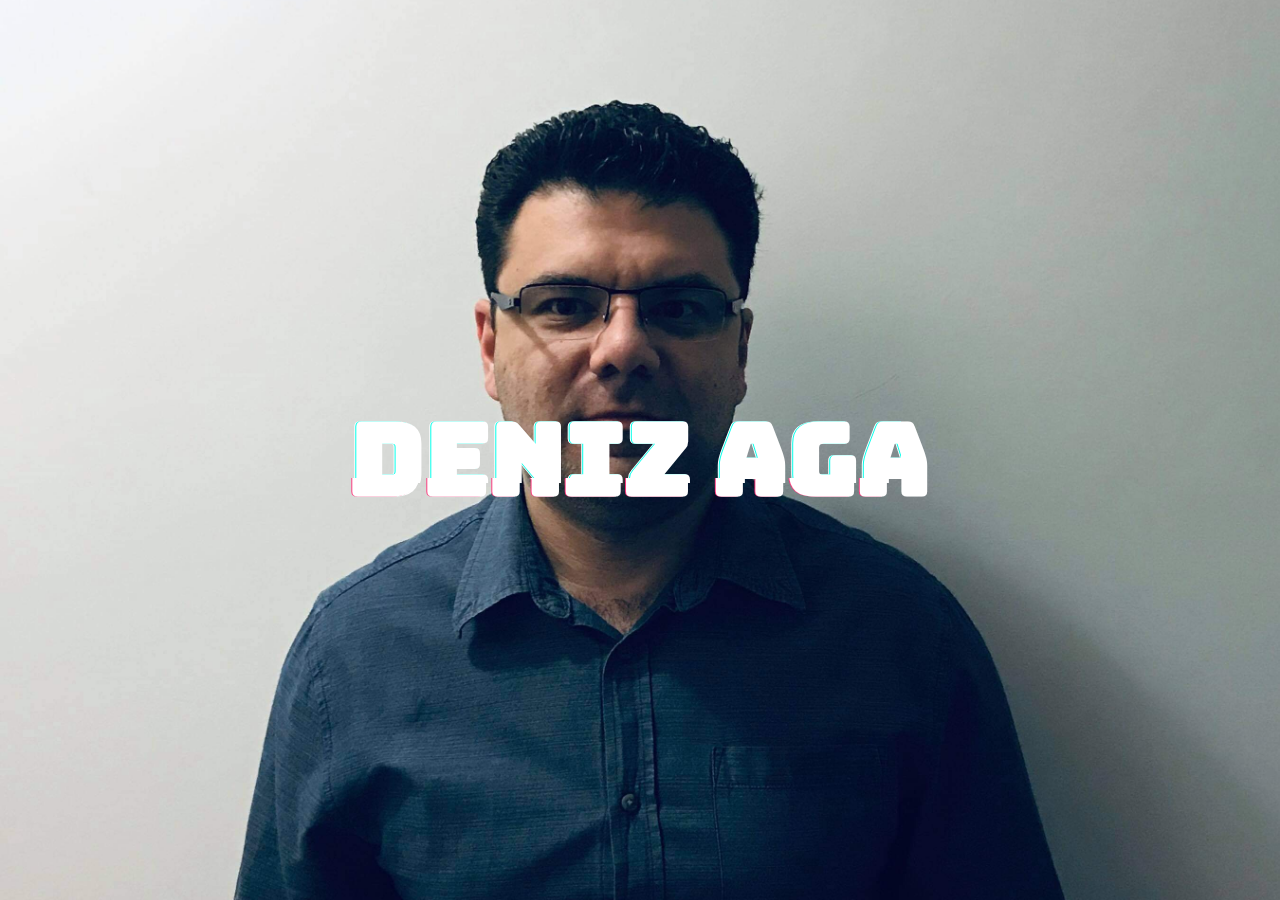
<file: templates/index.html>
<!DOCTYPE html>
<html lang="en" >
<head>
  <meta charset="UTF-8">
  <title>Deniz Aga</title>
  <link rel='stylesheet' href='https://fonts.googleapis.com/css?family=Bungee'><link rel="stylesheet" href="../static/style.css">
  <STYLE>A {text-decoration: none;} </STYLE>
<script>
  function fadeInPage() {
    if (!window.AnimationEvent) { return; }
    var fader = document.getElementById('fader');
    fader.classList.add('fade-out');
  }
  document.addEventListener('DOMContentLoaded', function() {
    if (!window.AnimationEvent) { return; }
    var anchors = document.getElementsByTagName('a');

    for (var idx=0; idx<anchors.length; idx+=1) {
      console.log(anchors)
      if (anchors[idx].hostname !== window.location.hostname ||
            anchors[idx].pathname === window.location.pathname) {
            continue;
        }
      anchors[idx].addEventListener('click', function(event) {
            var fader = document.getElementById('fader'),
                anchor = event.currentTarget;

            var listener = function() {
                window.location = anchor.href;
                fader.removeEventListener('animationend', listener);
            };
            fader.addEventListener('animationend', listener);

            event.preventDefault();
            fader.classList.add('fade-in');
        });
    }
    window.addEventListener('pageshow', function (event) {
    if (!event.persisted) {
      return;
    }
    var fader = document.getElementById('fader');
    fader.classList.remove('fade-in');
});
});
</script>

</head>
<body>
<svg id="fader"></svg>
<!-- partial:index.partial.html -->
<script>
    fadeInPage();
</script>
<div class="glitch">
  <a href="/main">
  <div class="glitch__item"></div>
  <div class="glitch__item"></div>-->
  <div class="glitch__item"></div>-->
  <div class="glitch__item"></div>
  <div class="glitch__item"></div>
  <h1 class="glitch__title">DENIZ AGA</h1>
  </a>
</div>


</body>
</html>
</file>
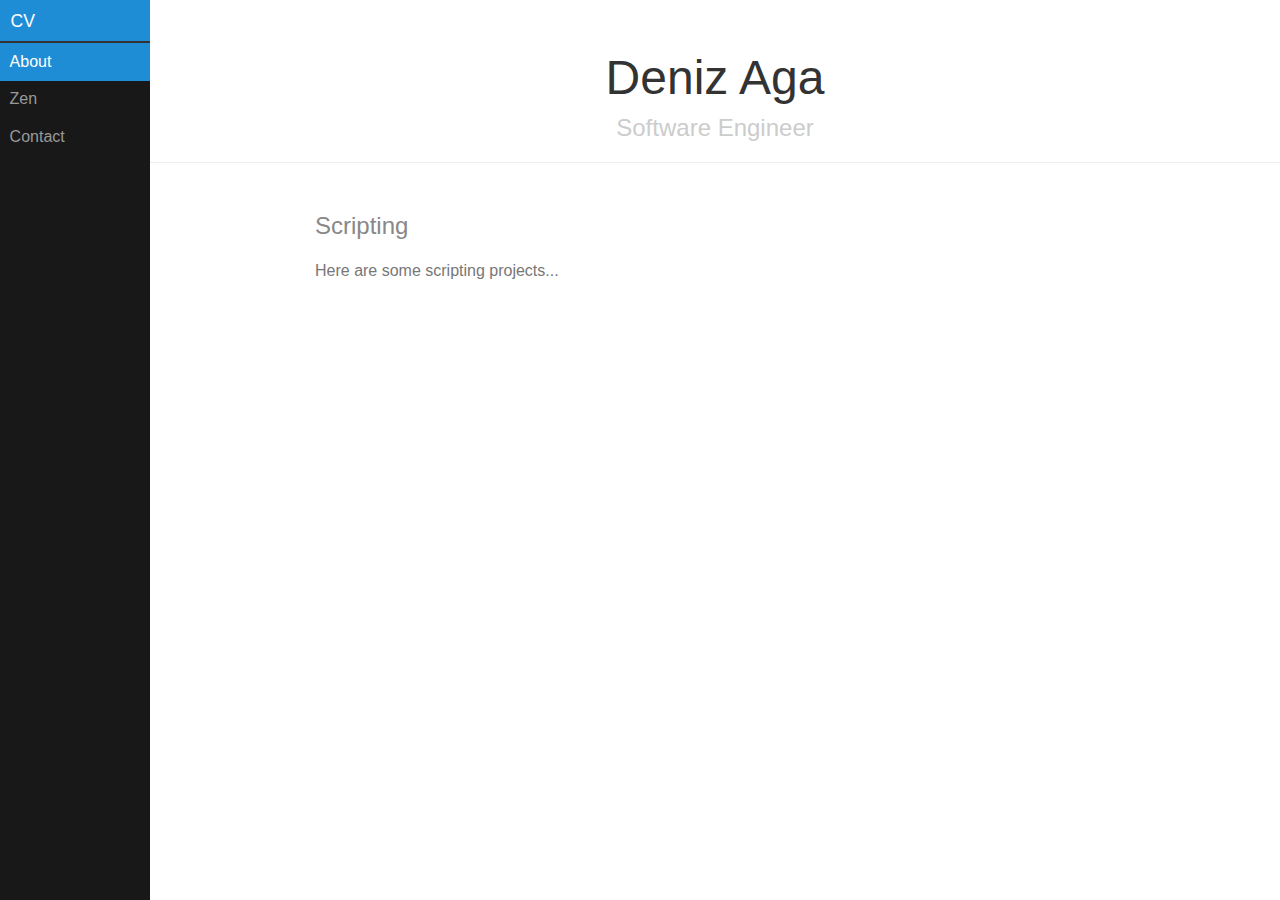
<file: templates/main.html>
<!doctype html>
<html lang="en">
<head>
    <meta charset="utf-8">
    <meta name="viewport" content="width=device-width, initial-scale=1.0">
    <meta name="description" content="Deniz Aga">
    <title>Deniz Aga</title>
    <link rel="stylesheet" href="../static/pure-min.css">
    <link rel="stylesheet" href="../static/layouts/side-menu/styles.css">
</head>
<body>

<div id="layout">
    <!-- Menu toggle -->
    <a href="#menu" id="menuLink" class="menu-link">
        <!-- Hamburger icon -->
        <span></span>
    </a>

    <div id="menu">
        <div class="pure-menu">
            <a class="pure-menu-heading" href="#">CV</a>

            <ul class="pure-menu-list">
                <li class="pure-menu-item menu-item-divided pure-menu-selected">
                    <a href="#" class="pure-menu-link">About</a>
                </li>
                <li class="pure-menu-item"><a href="#" class="pure-menu-link">Zen</a></li>
                <li class="pure-menu-item"><a href="#" class="pure-menu-link">Contact</a></li>
            </ul>
        </div>
    </div>

    <div id="main">
        <div class="header">
            <h1>Deniz Aga</h1>
            <h2>Software Engineer</h2>
        </div>

        <div class="content">
            <h2 class="content-subhead">Scripting</h2>
            <p>
                Here are some scripting projects...
            </p>
        </div>
    </div>
</div>

<script src="../static/js/ui.js"></script>

</body>
</html>
</file>
<file: static/style.css>
:root {
  --color-text: #fff;
  --color-bg: #000;
  --color-link: #f9d77e;
  --color-link-hover: #fff;
  --color-info: #efc453;
  --glitch-width: 100vw;
  --glitch-height: 100vh;
  --gap-horizontal: 10px;
  --gap-vertical: 5px;
  --time-anim: 4s;
  --delay-anim: 2s;
  --blend-mode-1: none;
  --blend-mode-2: none;
  --blend-mode-3: none;
  --blend-mode-4: none;
  --blend-mode-5: overlay;
  --blend-color-1: transparent;
  --blend-color-2: transparent;
  --blend-color-3: transparent;
  --blend-color-4: transparent;
  --blend-color-5: #af4949;
}

*,
*::before,
*::after {
  box-sizing: border-box;
}

body {
  background-color: #1D1E22;
  margin: 0;
  padding: 0;
}
#fader {
    position: fixed;
    top: 0;
    left: 0;
    width: 100%;
    height: 100%;
    z-index: 999999;
    pointer-events: none;
    background: white;
    animation-duration: 900ms;
    animation-timing-function: ease-in-out;
}
@keyframes fade-out {
    from { opacity: 1 }
      to { opacity: 0 }
}

@keyframes fade-in {
    from { opacity: 0 }
      to { opacity: 1 }
}

#fader.fade-out {
    opacity: 0;
    animation-name: fade-out;
}

#fader.fade-in {
    opacity: 1;
    animation-name: fade-in;
}
.glitch {
  width: 100vw;
  height: 100vh;
  max-width: 100%;
  position: relative;
  display: flex;
  justify-content: center;
  align-items: center;
  overflow: hidden;
}
.glitch .glitch__item {
  background: url("DenizImage.jpeg") no-repeat 50% 50%/cover;
  height: 100%;
  width: 100%;
  top: 0;
  left: 0;
  position: absolute;
}
.glitch .glitch__item:nth-child(n+2) {
  opacity: 0;
  animation-duration: var(--time-anim);
  animation-delay: var(--delay-anim);
  animation-timing-function: linear;
  animation-iteration-count: infinite;
}
.glitch .glitch__item:nth-child(2) {
  background-color: var(--blend-color-2);
  background-blend-mode: var(--blend-mode-2);
  animation-name: glitch-anim-2;
}
.glitch .glitch__item:nth-child(2) {
  background-color: var(--blend-color-3);
  background-blend-mode: var(--blend-mode-3);
  animation-name: glitch-anim-3;
}
.glitch .glitch__item:nth-child(4) {
  background-color: var(--blend-color-4);
  background-blend-mode: var(--blend-mode-4);
  animation-name: glitch-anim-4;
}
.glitch .glitch__item:nth-child(5) {
  background-color: var(--blend-color-5);
  background-blend-mode: var(--blend-mode-5);
  animation-name: glitch-anim-flash;
}
@keyframes glitch-anim-flash {
  0%,5% {
    opacity: 0.2;
    transform: translate3d(var(--glitch-horizontal), var(--glitch-height), 0);
  }
  5.5%,100% {
    opacity: 0;
    transform: translate3d(0, 0, 0);
  }
}
.glitch .glitch__title {
  font-family: 'Bungee', cursive;
  font-size: 100px;
  color: #ffffff;
  position: relative;
  text-transform: uppercase;
}
.glitch .glitch__title:before, .glitch .glitch__title:after {
  content: 'DENIZ AGA';
  position: absolute;
  left: 0;
  top: 0;
  width: 100%;
  height: 100%;
  overflow: hidden;
}

.glitch .glitch__title:before {
  left: 2px;
  text-shadow: -1px 0 #00ffea;
  clip: rect(24px, 550px, 90px, 0);
  animation: glitch-anim 2s linear infinite alternate-reverse;
}
.glitch .glitch__title:after {
  left: -2px;
  text-shadow: -1px 0 #fe3a7f;
  clip: rect(85px, 550px, 140px, 0);
  animation: glitch-anim 2s 1s linear infinite alternate-reverse;
}
@keyframes glitch-anim {
  0% {
    clip: rect(56px, 9999px, 168px, 0);
  }
  5% {
    clip: rect(160px, 9999px, 141px, 0);
  }
  10% {
    clip: rect(18px, 9999px, 48px, 0);
  }
  15% {
    clip: rect(137px, 9999px, 55px, 0);
  }
  20% {
    clip: rect(156px, 9999px, 121px, 0);
  }
  25% {
    clip: rect(51px, 9999px, 158px, 0);
  }
  30% {
    clip: rect(32px, 9999px, 166px, 0);
  }
  35% {
    clip: rect(158px, 9999px, 138px, 0);
  }
  40% {
    clip: rect(85px, 9999px, 107px, 0);
  }
  45% {
    clip: rect(44px, 9999px, 35px, 0);
  }
  50% {
    clip: rect(44px, 9999px, 45px, 0);
  }
  55% {
    clip: rect(60px, 9999px, 4px, 0);
  }
  60% {
    clip: rect(143px, 9999px, 93px, 0);
  }
  65% {
    clip: rect(25px, 9999px, 19px, 0);
  }
  70% {
    clip: rect(53px, 9999px, 142px, 0);
  }
  75% {
    clip: rect(50px, 9999px, 44px, 0);
  }
  80% {
    clip: rect(145px, 9999px, 104px, 0);
  }
  85% {
    clip: rect(29px, 9999px, 116px, 0);
  }
  90% {
    clip: rect(128px, 9999px, 167px, 0);
  }
  95% {
    clip: rect(131px, 9999px, 124px, 0);
  }
  100% {
    clip: rect(72px, 9999px, 88px, 0);
  }
}
@keyframes glitch-anim-2 {
  0% {
    opacity: 1;
    transform: translate3d(var(--gap-horizontal), 0, 0);
    -webkit-clip-path: polygon(0 2%, 100% 2%, 100% 5%, 0 5%);
    clip-path: polygon(0 2%, 100% 2%, 100% 5%, 0 5%);
  }
  2% {
    -webkit-clip-path: polygon(0 15%, 100% 15%, 100% 15%, 0 15%);
    clip-path: polygon(0 15%, 100% 15%, 100% 15%, 0 15%);
  }
  4% {
    -webkit-clip-path: polygon(0 10%, 100% 10%, 100% 20%, 0 20%);
    clip-path: polygon(0 10%, 100% 10%, 100% 20%, 0 20%);
  }
  6% {
    -webkit-clip-path: polygon(0 1%, 100% 1%, 100% 2%, 0 2%);
    clip-path: polygon(0 1%, 100% 1%, 100% 2%, 0 2%);
  }
  8% {
    -webkit-clip-path: polygon(0 33%, 100% 33%, 100% 33%, 0 33%);
    clip-path: polygon(0 33%, 100% 33%, 100% 33%, 0 33%);
  }
  10% {
    -webkit-clip-path: polygon(0 44%, 100% 44%, 100% 44%, 0 44%);
    clip-path: polygon(0 44%, 100% 44%, 100% 44%, 0 44%);
  }
  12% {
    -webkit-clip-path: polygon(0 50%, 100% 50%, 100% 20%, 0 20%);
    clip-path: polygon(0 50%, 100% 50%, 100% 20%, 0 20%);
  }
  14% {
    -webkit-clip-path: polygon(0 70%, 100% 70%, 100% 70%, 0 70%);
    clip-path: polygon(0 70%, 100% 70%, 100% 70%, 0 70%);
  }
  16% {
    -webkit-clip-path: polygon(0 80%, 100% 80%, 100% 80%, 0 80%);
    clip-path: polygon(0 80%, 100% 80%, 100% 80%, 0 80%);
  }
  18% {
    -webkit-clip-path: polygon(0 50%, 100% 50%, 100% 55%, 0 55%);
    clip-path: polygon(0 50%, 100% 50%, 100% 55%, 0 55%);
  }
  20% {
    -webkit-clip-path: polygon(0 70%, 100% 70%, 100% 80%, 0 80%);
    clip-path: polygon(0 70%, 100% 70%, 100% 80%, 0 80%);
  }
  21.9% {
    opacity: 1;
    transform: translate3d(var(--gap-horizontal), 0, 0);
  }
  22%, 100% {
    opacity: 0;
    transform: translate3d(0, 0, 0);
    -webkit-clip-path: polygon(0 0, 0 0, 0 0, 0 0);
    clip-path: polygon(0 0, 0 0, 0 0, 0 0);
  }
}
@keyframes glitch-anim-3 {
  0% {
    opacity: 1;
    transform: translate3d(calc(-1 * var(--gap-horizontal)), 0, 0);
    -webkit-clip-path: polygon(0 25%, 100% 25%, 100% 30%, 0 30%);
    clip-path: polygon(0 25%, 100% 25%, 100% 30%, 0 30%);
  }
  3% {
    -webkit-clip-path: polygon(0 3%, 100% 3%, 100% 3%, 0 3%);
    clip-path: polygon(0 3%, 100% 3%, 100% 3%, 0 3%);
  }
  5% {
    -webkit-clip-path: polygon(0 5%, 100% 5%, 100% 20%, 0 20%);
    clip-path: polygon(0 5%, 100% 5%, 100% 20%, 0 20%);
  }
  7% {
    -webkit-clip-path: polygon(0 20%, 100% 20%, 100% 20%, 0 20%);
    clip-path: polygon(0 20%, 100% 20%, 100% 20%, 0 20%);
  }
  9% {
    -webkit-clip-path: polygon(0 40%, 100% 40%, 100% 40%, 0 40%);
    clip-path: polygon(0 40%, 100% 40%, 100% 40%, 0 40%);
  }
  11% {
    -webkit-clip-path: polygon(0 52%, 100% 52%, 100% 59%, 0 59%);
    clip-path: polygon(0 52%, 100% 52%, 100% 59%, 0 59%);
  }
  13% {
    -webkit-clip-path: polygon(0 60%, 100% 60%, 100% 60%, 0 60%);
    clip-path: polygon(0 60%, 100% 60%, 100% 60%, 0 60%);
  }
  15% {
    -webkit-clip-path: polygon(0 75%, 100% 75%, 100% 75%, 0 75%);
    clip-path: polygon(0 75%, 100% 75%, 100% 75%, 0 75%);
  }
  17% {
    -webkit-clip-path: polygon(0 65%, 100% 65%, 100% 40%, 0 40%);
    clip-path: polygon(0 65%, 100% 65%, 100% 40%, 0 40%);
  }
  19% {
    -webkit-clip-path: polygon(0 45%, 100% 45%, 100% 50%, 0 50%);
    clip-path: polygon(0 45%, 100% 45%, 100% 50%, 0 50%);
  }
  20% {
    -webkit-clip-path: polygon(0 14%, 100% 14%, 100% 33%, 0 33%);
    clip-path: polygon(0 14%, 100% 14%, 100% 33%, 0 33%);
  }
  21.9% {
    opacity: 1;
    transform: translate3d(calc(-1 * var(--gap-horizontal)), 0, 0);
  }
  22%, 100% {
    opacity: 0;
    transform: translate3d(0, 0, 0);
    -webkit-clip-path: polygon(0 0, 0 0, 0 0, 0 0);
    clip-path: polygon(0 0, 0 0, 0 0, 0 0);
  }
}
@keyframes glitch-anim-4 {
  0% {
    opacity: 1;
    transform: translate3d(0, calc(-1 * var(--gap-vertical)), 0) scale3d(-1, -1, 1);
    -webkit-clip-path: polygon(0 1%, 100% 1%, 100% 3%, 0 3%);
    clip-path: polygon(0 1%, 100% 1%, 100% 3%, 0 3%);
  }
  1.5% {
    -webkit-clip-path: polygon(0 10%, 100% 10%, 100% 9%, 0 9%);
    clip-path: polygon(0 10%, 100% 10%, 100% 9%, 0 9%);
  }
  2% {
    -webkit-clip-path: polygon(0 5%, 100% 5%, 100% 6%, 0 6%);
    clip-path: polygon(0 5%, 100% 5%, 100% 6%, 0 6%);
  }
  2.5% {
    -webkit-clip-path: polygon(0 20%, 100% 20%, 100% 20%, 0 20%);
    clip-path: polygon(0 20%, 100% 20%, 100% 20%, 0 20%);
  }
  3% {
    -webkit-clip-path: polygon(0 10%, 100% 10%, 100% 10%, 0 10%);
    clip-path: polygon(0 10%, 100% 10%, 100% 10%, 0 10%);
  }
  5% {
    -webkit-clip-path: polygon(0 30%, 100% 30%, 100% 25%, 0 25%);
    clip-path: polygon(0 30%, 100% 30%, 100% 25%, 0 25%);
  }
  5.5% {
    -webkit-clip-path: polygon(0 15%, 100% 15%, 100% 16%, 0 16%);
    clip-path: polygon(0 15%, 100% 15%, 100% 16%, 0 16%);
  }
  7% {
    -webkit-clip-path: polygon(0 40%, 100% 40%, 100% 39%, 0 39%);
    clip-path: polygon(0 40%, 100% 40%, 100% 39%, 0 39%);
  }
  8% {
    -webkit-clip-path: polygon(0 20%, 100% 20%, 100% 21%, 0 21%);
    clip-path: polygon(0 20%, 100% 20%, 100% 21%, 0 21%);
  }
  9% {
    -webkit-clip-path: polygon(0 60%, 100% 60%, 100% 55%, 0 55%);
    clip-path: polygon(0 60%, 100% 60%, 100% 55%, 0 55%);
  }
  10.5% {
    -webkit-clip-path: polygon(0 30%, 100% 30%, 100% 31%, 0 31%);
    clip-path: polygon(0 30%, 100% 30%, 100% 31%, 0 31%);
  }
  11% {
    -webkit-clip-path: polygon(0 70%, 100% 70%, 100% 69%, 0 69%);
    clip-path: polygon(0 70%, 100% 70%, 100% 69%, 0 69%);
  }
  13% {
    -webkit-clip-path: polygon(0 40%, 100% 40%, 100% 41%, 0 41%);
    clip-path: polygon(0 40%, 100% 40%, 100% 41%, 0 41%);
  }
  14% {
    -webkit-clip-path: polygon(0 80%, 100% 80%, 100% 75%, 0 75%);
    clip-path: polygon(0 80%, 100% 80%, 100% 75%, 0 75%);
  }
  14.5% {
    -webkit-clip-path: polygon(0 50%, 100% 50%, 100% 51%, 0 51%);
    clip-path: polygon(0 50%, 100% 50%, 100% 51%, 0 51%);
  }
  15% {
    -webkit-clip-path: polygon(0 90%, 100% 90%, 100% 90%, 0 90%);
    clip-path: polygon(0 90%, 100% 90%, 100% 90%, 0 90%);
  }
  16% {
    -webkit-clip-path: polygon(0 60%, 100% 60%, 100% 60%, 0 60%);
    clip-path: polygon(0 60%, 100% 60%, 100% 60%, 0 60%);
  }
  18% {
    -webkit-clip-path: polygon(0 100%, 100% 100%, 100% 99%, 0 99%);
    clip-path: polygon(0 100%, 100% 100%, 100% 99%, 0 99%);
  }
  20% {
    -webkit-clip-path: polygon(0 70%, 100% 70%, 100% 71%, 0 71%);
    clip-path: polygon(0 70%, 100% 70%, 100% 71%, 0 71%);
  }
  21.9% {
    opacity: 1;
    transform: translate3d(0, calc(-1 * var(--gap-vertical)), 0) scale3d(-1, -1, 1);
  }
  22%, 100% {
    opacity: 0;
    transform: translate3d(0, 0, 0);
    -webkit-clip-path: polygon(0 0, 0 0, 0 0, 0 0);
    clip-path: polygon(0 0, 0 0, 0 0, 0 0);
  }
}
</file>
<file: static/layouts/side-menu/styles.css>
body {
    color: #777;
}

.pure-img-responsive {
    max-width: 100%;
    height: auto;
}

/*
Add transition to containers so they can push in and out.
*/
#layout,
#menu,
.menu-link {
    -webkit-transition: all 0.2s ease-out;
    -moz-transition: all 0.2s ease-out;
    -ms-transition: all 0.2s ease-out;
    -o-transition: all 0.2s ease-out;
    transition: all 0.2s ease-out;
}

/*
This is the parent `<div>` that contains the menu and the content area.
*/
#layout {
    position: relative;
    left: 0;
    padding-left: 0;
}
    #layout.active #menu {
        left: 150px;
        width: 150px;
    }

    #layout.active .menu-link {
        left: 150px;
    }
/*
The content `<div>` is where all your content goes.
*/
.content {
    margin: 0 auto;
    padding: 0 2em;
    max-width: 800px;
    margin-bottom: 50px;
    line-height: 1.6em;
}

.header {
     margin: 0;
     color: #333;
     text-align: center;
     padding: 2.5em 2em 0;
     border-bottom: 1px solid #eee;
 }
    .header h1 {
        margin: 0.2em 0;
        font-size: 3em;
        font-weight: 300;
    }
     .header h2 {
        font-weight: 300;
        color: #ccc;
        padding: 0;
        margin-top: 0;
    }

.content-subhead {
    margin: 50px 0 20px 0;
    font-weight: 300;
    color: #888;
}



/*
The `#menu` `<div>` is the parent `<div>` that contains the `.pure-menu` that
appears on the left side of the page.
*/

#menu {
    margin-left: -150px; /* "#menu" width */
    width: 150px;
    position: fixed;
    top: 0;
    left: 0;
    bottom: 0;
    z-index: 1000; /* so the menu or its navicon stays above all content */
    background: #191818;
    overflow-y: auto;
}
    /*
    All anchors inside the menu should be styled like this.
    */
    #menu a {
        color: #999;
        border: none;
        padding: 0.6em 0 0.6em 0.6em;
    }

    /*
    Remove all background/borders, since we are applying them to #menu.
    */
     #menu .pure-menu,
     #menu .pure-menu ul {
        border: none;
        background: transparent;
    }

    /*
    Add that light border to separate items into groups.
    */
    #menu .pure-menu ul,
    #menu .pure-menu .menu-item-divided {
        border-top: 1px solid #333;
    }
        /*
        Change color of the anchor links on hover/focus.
        */
        #menu .pure-menu li a:hover,
        #menu .pure-menu li a:focus {
            background: #333;
        }

    /*
    This styles the selected menu item `<li>`.
    */
    #menu .pure-menu-selected,
    #menu .pure-menu-heading {
        background: #1f8dd6;
    }
        /*
        This styles a link within a selected menu item `<li>`.
        */
        #menu .pure-menu-selected a {
            color: #fff;
        }

    /*
    This styles the menu heading.
    */
    #menu .pure-menu-heading {
        font-size: 110%;
        color: #fff;
        margin: 0;
    }

/* -- Dynamic Button For Responsive Menu -------------------------------------*/

/*
The button to open/close the Menu is custom-made and not part of Pure. Here's
how it works:
*/

/*
`.menu-link` represents the responsive menu toggle that shows/hides on
small screens.
*/
.menu-link {
    position: fixed;
    display: block; /* show this only on small screens */
    top: 0;
    left: 0; /* "#menu width" */
    background: #000;
    background: rgba(0,0,0,0.7);
    font-size: 10px; /* change this value to increase/decrease button size */
    z-index: 10;
    width: 2em;
    height: auto;
    padding: 2.1em 1.6em;
}

    .menu-link:hover,
    .menu-link:focus {
        background: #000;
    }

    .menu-link span {
        position: relative;
        display: block;
    }

    .menu-link span,
    .menu-link span:before,
    .menu-link span:after {
        background-color: #fff;
        width: 100%;
        height: 0.2em;
    }

        .menu-link span:before,
        .menu-link span:after {
            position: absolute;
            margin-top: -0.6em;
            content: " ";
        }

        .menu-link span:after {
            margin-top: 0.6em;
        }


/* -- Responsive Styles (Media Queries) ------------------------------------- */

/*
Hides the menu at `48em`, but modify this based on your app's needs.
*/
@media (min-width: 48em) {

    .header,
    .content {
        padding-left: 2em;
        padding-right: 2em;
    }

    #layout {
        padding-left: 150px; /* left col width "#menu" */
        left: 0;
    }
    #menu {
        left: 150px;
    }

    .menu-link {
        position: fixed;
        left: 150px;
        display: none;
    }

    #layout.active .menu-link {
        left: 150px;
    }
}

@media (max-width: 48em) {
    /* Only apply this when the window is small. Otherwise, the following
    case results in extra padding on the left:
        * Make the window small.
        * Tap the menu to trigger the active state.
        * Make the window large again.
    */
    #layout.active {
        position: relative;
        left: 150px;
    }
}
</file>
